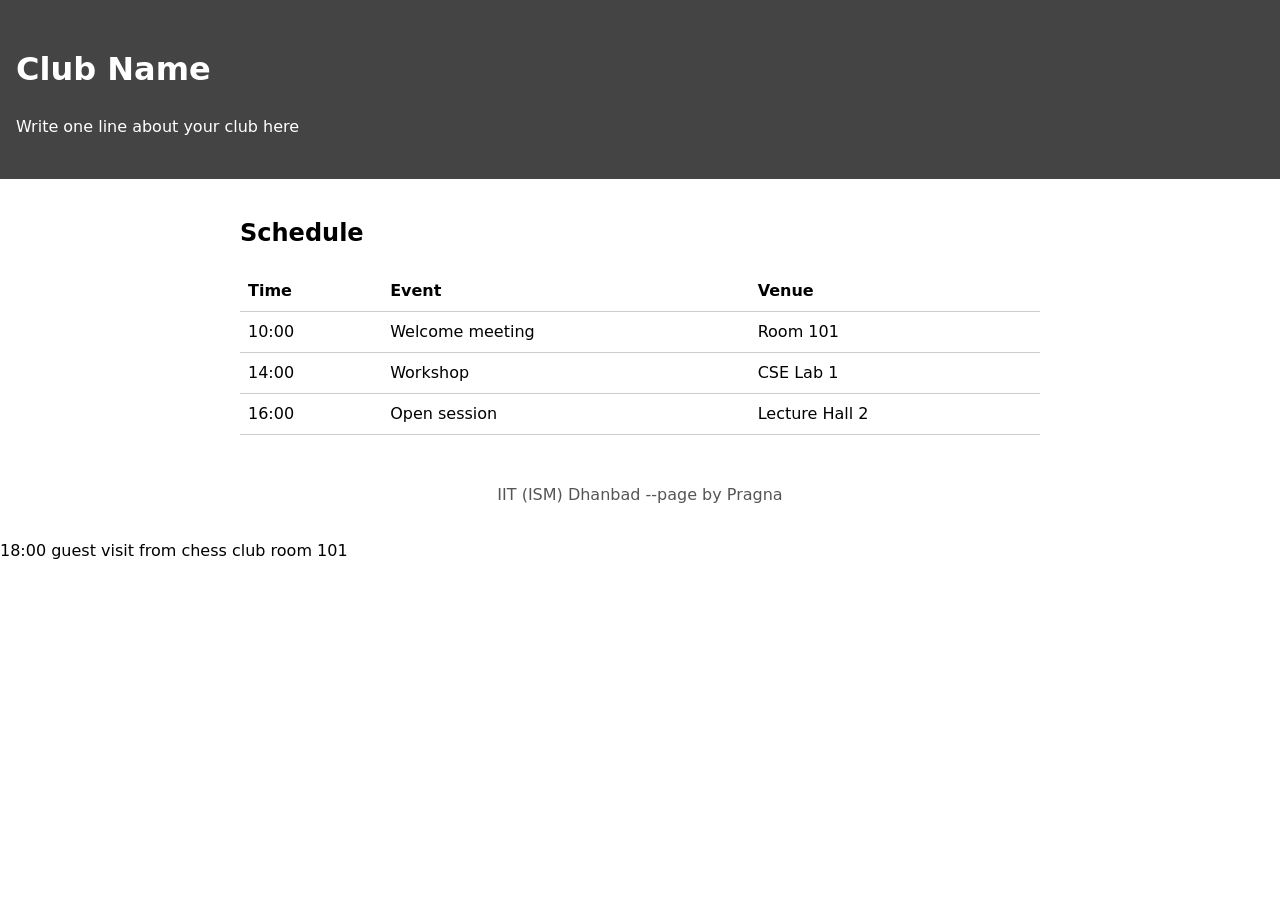
<file: gitlab/index.html>
<!DOCTYPE html>
<html lang="en">
<head>
  <meta charset="UTF-8">
  <meta name="viewport" content="width=device-width, initial-scale=1">
  <title>Club Name | IIT (ISM) Dhanbad</title>
  <link rel="stylesheet" href="style.css">
</head>
<body>
  <header class="site-header">
    <h1>Club Name</h1>
    <p class="tagline">Write one line about your club here</p>
  </header>

  <main>
    <section id="schedule">
      <h2>Schedule</h2>
      <table>
        <thead>
          <tr><th scope="col">Time</th><th scope="col">Event</th><th scope="col">Venue</th></tr>
        </thead>
        <tbody>
          <tr><td>10:00</td><td>Welcome meeting</td><td>Room 101</td></tr>
          <tr><td>14:00</td><td>Workshop</td><td>CSE Lab 1</td></tr>
          <tr><td>16:00</td><td>Open session</td><td>Lecture Hall 2</td></tr>
        </tbody>
      </table>
    </section>
  </main>

  <footer>
    <p>IIT (ISM) Dhanbad --page by Pragna</p>
  </footer>
</body>
</html>



18:00
guest visit from chess club
room 101
</file>
<file: gitlab/style.css>
body { margin: 0; font-family: system-ui, sans-serif; line-height: 1.5; }
.site-header { background: #444444; color: white; padding: 1.5rem 1rem; }
main { max-width: 50rem; margin: 0 auto; padding: 1rem; }
table { width: 100%; border-collapse: collapse; }
th, td { text-align: left; padding: 0.5rem; border-bottom: 1px solid #ccc; }
footer { text-align: center; padding: 1rem; color: #555; }
</file>
